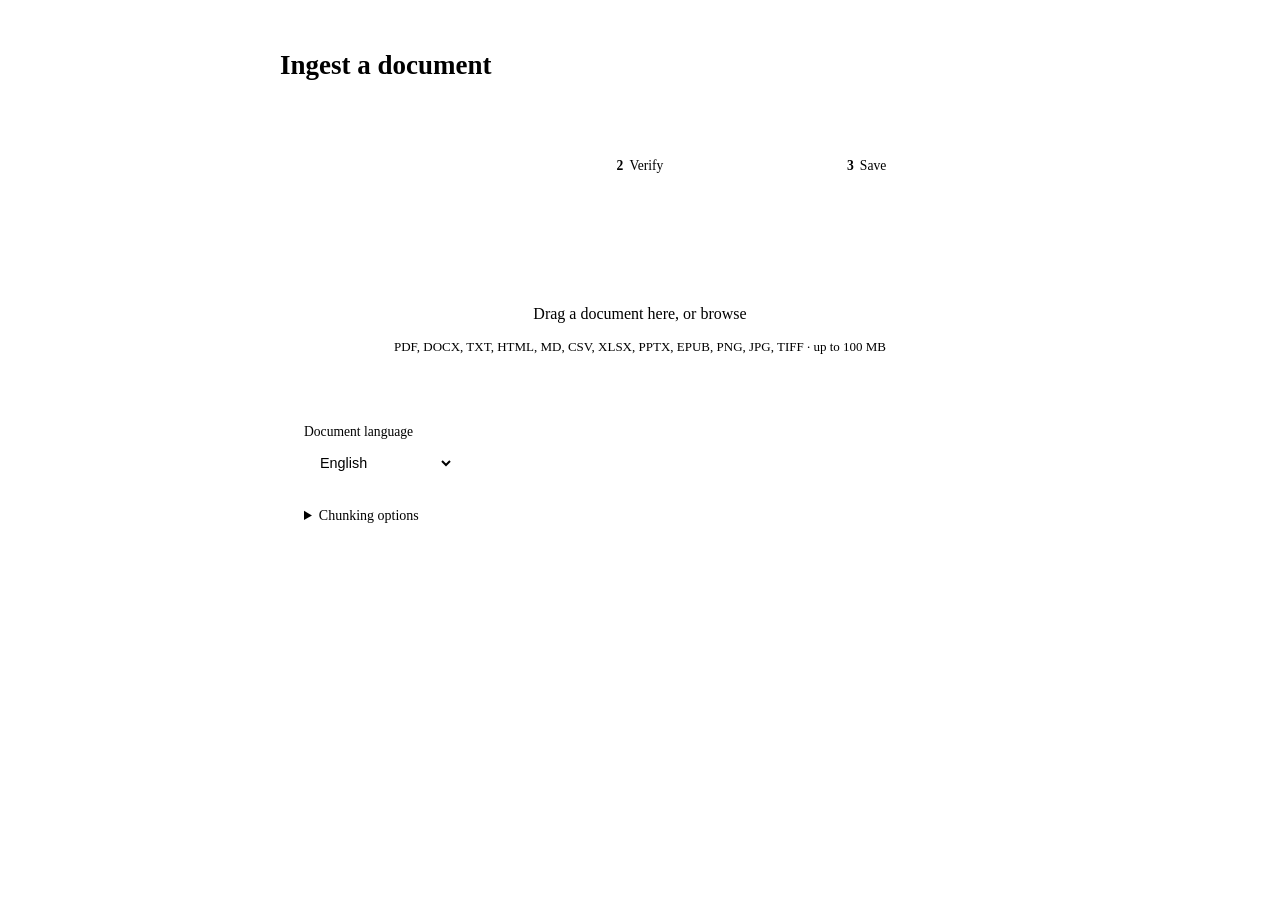
<file: papyrus-api/src/main/resources/templates/ingest.html>
<!DOCTYPE html>
<html lang="en"
      layout:decorate="~{layout/default}"
      xmlns:layout="http://www.ultraq.net.nz/thymeleaf/layout"
      xmlns:th="http://www.thymeleaf.org">
<head>
  <title>Papyrus — Ingest</title>
  <style layout:fragment="head">
    #main { flex: 1; overflow-y: auto; min-width: 0; position: relative; }

    main { max-width: 720px; margin: 2rem auto; padding: 0 1.5rem; display: grid; gap: 1.5rem; }

    #comparison-wrap { display: none; padding: 0 1.5rem 2rem; }
    #comparison-wrap.visible { display: block; }

    h1 { font-family: "Fraunces", Georgia, serif; font-weight: 600; font-size: 1.6875rem; margin-bottom: 1.25rem; }
    h2 { font-size: 1rem; font-weight: 600; margin-bottom: 1rem; color: var(--text); }

    label { display: block; font-size: .85rem; margin-bottom: .4rem; color: var(--text-muted); }
    select {
      width: 100%; padding: .5rem .75rem; border: 1px solid var(--border);
      border-radius: 6px; font-size: .9rem; outline: none; transition: border-color .15s;
      background: var(--surface); color: var(--text);
    }
    select:focus { border-color: var(--accent); }

    button {
      background: var(--accent); color: #fff; border: none; border-radius: 8px;
      padding: .6rem 1.25rem; font-size: .9rem; font-weight: 600; cursor: pointer; transition: background .15s;
      min-height: 44px;
    }
    button:hover { background: var(--accent-hover); }
    button:disabled { background: var(--text-faint); cursor: not-allowed; }
    .btn-success { background: var(--status-success); }
    .btn-success:hover { background: color-mix(in srgb, var(--status-success) 85%, black); }
    .btn-danger  { background: var(--danger); }
    .btn-danger:hover  { background: color-mix(in srgb, var(--danger) 85%, black); }
    .btn-ghost  { background: none; color: var(--text-muted); border: 1px solid var(--border); }
    .btn-ghost:hover  { color: var(--text); border-color: var(--text-faint); }

    .btn-row { display: flex; gap: .6rem; align-items: center; margin-top: .75rem; flex-wrap: wrap; }
    .actions-row { display: flex; gap: .75rem; align-items: flex-end; }

    .status { font-size: .85rem; margin-top: .6rem; min-height: 1.2em; }
    .ok  { color: var(--status-success); }
    .err { color: var(--danger); }

    section {
      background: var(--surface); border: 1px solid var(--border); border-radius: 3px; padding: 1.5rem;
    }

    /* ── Stepper — adopts the accent token (design-brief.md §9) ────── */
    .steps { display: flex; gap: .5rem; margin-bottom: 1.25rem; }
    .step {
      flex: 1; text-align: center; font-size: .85rem; padding: .5625rem .5rem; border-radius: 7px;
      border: 1px solid var(--border); color: var(--text-faint); background: var(--surface);
    }
    .step .n { font-family: "Fraunces", Georgia, serif; font-weight: 600; margin-right: .375rem; }
    .step.active { background: var(--accent); border-color: var(--accent); color: #fff; font-weight: 600; }
    .step.done   { color: var(--text-muted); }

    /* ── Drop zone — replaces the native Choose File control ───────── */
    .dropzone {
      border: 1.5px dashed var(--border); border-radius: 8px; background: var(--bg);
      padding: 2.75rem 1.5rem; text-align: center; cursor: pointer;
      transition: border-color .12s ease, background .12s ease;
    }
    .dropzone:hover, .dropzone:focus-visible { border-color: var(--text-faint); }
    .dropzone svg { width: 28px; height: 28px; stroke: var(--text-faint); fill: none; stroke-width: 1.5; margin-bottom: .625rem; }
    .dz-line { font-size: 1rem; color: var(--text); }
    .dz-line .browse { color: var(--accent); font-weight: 500; text-decoration: none; }
    .dz-line .browse:hover { text-decoration: underline; }
    .dz-hint { font-size: .8125rem; color: var(--text-faint); margin-top: .5rem; }
    .dropzone.dragover { border-color: var(--accent); background: color-mix(in srgb, var(--accent) 6%, var(--bg)); }
    .dropzone.dragover svg { stroke: var(--accent); }
    @media (prefers-reduced-motion: reduce) { .dropzone { transition: none; } }

    #image-preview { display: none; margin-top: .75rem; }
    #preview-img   { max-height: 150px; max-width: 100%; border-radius: 6px; border: 1px solid var(--border); display: block; }

    .compare-grid { display: grid; grid-template-columns: 1fr 1fr; gap: 1.5rem; margin-top: 1rem; }
    .compare-pane { display: flex; flex-direction: column; gap: .5rem; }
    .compare-pane h3 { font-size: 1rem; font-weight: 600; color: var(--text); }
    .compare-pane img { width: 100%; border-radius: 6px; border: 1px solid var(--border); object-fit: contain; max-height: 85vh; background: var(--table-head); }
    .compare-pane embed { width: 100%; border-radius: 6px; border: 1px solid var(--border); height: 85vh; background: var(--table-head); }

    .filename-row { display: flex; align-items: center; gap: .6rem; margin-top: .5rem; }
    .filename-row label { font-size: .8rem; color: var(--text-muted); margin-bottom: 0; white-space: nowrap; flex-shrink: 0; }
    .filename-input {
      width: 100%; padding: .45rem .75rem; border: 1px solid var(--border); border-radius: 6px;
      font-size: .85rem; font-family: ui-monospace, monospace; outline: none; transition: border-color .15s;
      color: var(--text); background: var(--surface);
    }
    .filename-input:focus { border-color: var(--accent); box-shadow: 0 0 0 3px color-mix(in srgb, var(--accent) 15%, transparent); }
    .filename-input:disabled { background: var(--code-bg); color: var(--text-faint); }
    .ocr-text {
      flex: 1; background: var(--code-bg); border: 1px solid var(--border); border-radius: 6px;
      padding: 1rem 1.25rem; font-size: 1rem; white-space: pre-wrap;
      word-break: break-word; overflow-y: auto; max-height: 85vh;
      line-height: 1.75; min-height: 300px; resize: vertical;
      font-family: inherit; color: var(--text); width: 100%;
      transition: border-color .15s, box-shadow .15s;
    }
    .ocr-text:enabled { background: var(--surface); }
    .ocr-text:enabled:focus { outline: none; border-color: var(--accent); box-shadow: 0 0 0 3px color-mix(in srgb, var(--accent) 15%, transparent); }
    .ocr-loading { color: var(--text-muted); font-style: italic; }

    .progress-wrap { display: none; margin-top: .6rem; }
    .progress-wrap.visible { display: block; }
    .progress-track { height: 4px; background: var(--border); border-radius: 99px; overflow: hidden; margin-bottom: .35rem; }
    .progress-bar { height: 100%; background: var(--accent); border-radius: 99px; width: 0%; transition: width .4s ease; }
    .progress-label { font-size: .78rem; color: var(--text-muted); }
    @media (prefers-reduced-motion: reduce) { .progress-bar { transition: none; } }

    /* ── Chunking options — collapsed, faint by default ─────────────── */
    details.chunking-options { margin-top: .875rem; border-top: 1px solid var(--border); padding-top: .875rem; }
    details.chunking-options summary { font-size: .875rem; color: var(--text-faint); cursor: pointer; }
    details.chunking-options summary:hover { color: var(--text-muted); }
    .chunking-inner { margin-top: .75rem; display: grid; grid-template-columns: 1fr 1fr 1fr; gap: .75rem; }
    .chunking-inner label { font-size: .8rem; color: var(--text-muted); margin-bottom: .25rem; }
    .chunking-inner select, .chunking-inner input { width: 100%; font-size: .85rem; padding: .4rem .6rem; border: 1px solid var(--border); border-radius: 6px; background: var(--surface); color: var(--text); }
    #strategy-hint { margin: .6rem 0 0; font-size: .8rem; color: var(--text-muted); }

    @media (max-width: 700px) { .compare-grid { grid-template-columns: 1fr; } }

  </style>
</head>
<body>

<th:block layout:fragment="content">

<main>

    <h1>Ingest a document</h1>

    <!-- Upload -->
    <section>
      <div class="steps" aria-label="Progress">
        <div class="step active" id="step1-lbl"><span class="n">1</span>Select</div>
        <div class="step" id="step2-lbl"><span class="n">2</span>Verify</div>
        <div class="step" id="step3-lbl"><span class="n">3</span>Save</div>
      </div>
      <div id="step1">
        <div class="dropzone" id="dropzone" tabindex="0" role="button" aria-label="Add a document" onclick="document.getElementById('file-input').click()">
          <svg viewBox="0 0 24 24"><path d="M21 15v4a2 2 0 0 1-2 2H5a2 2 0 0 1-2-2v-4M17 8l-5-5-5 5M12 3v12"/></svg>
          <p class="dz-line" id="dz-line">Drag a document here, or <a class="browse" href="#" onclick="event.stopPropagation()">browse</a></p>
          <p class="dz-hint" id="dz-hint">PDF, DOCX, TXT, HTML, MD, CSV, XLSX, PPTX, EPUB, PNG, JPG, TIFF · up to 100 MB</p>
        </div>
        <input type="file" id="file-input" style="display:none"
          accept=".pdf,.docx,.txt,.html,.htm,.md,.csv,.xlsx,.pptx,.epub,.png,.jpg,.jpeg,.tiff,.tif,.bmp,.gif"
          onchange="onFileSelected(this)">
        <div id="image-preview"><img id="preview-img" alt="preview"></div>
        <div class="actions-row" style="margin-top:.75rem">
          <div style="flex:0 0 150px">
            <label for="lang-input">Document language</label>
            <select id="lang-input">
              <option value="eng">English</option>
              <option value="fra">French</option>
              <option value="deu">German</option>
              <option value="spa">Spanish</option>
            </select>
          </div>
          <button id="extract-btn" onclick="extractPreview()" style="display:none">Extract &amp; Verify</button>
          <button id="direct-btn" onclick="uploadDirect()">Upload</button>
        </div>
        <details class="chunking-options" id="chunking-options">
          <summary>Chunking options</summary>
          <div class="chunking-inner">
            <div>
              <label for="chunking-strategy">Strategy</label>
              <select id="chunking-strategy" onchange="updateStrategyHint()">
                <option value="">Default (global config)</option>
                <option value="PARAGRAPH">Paragraph — minutes, agenda &amp; resolution docs</option>
                <option value="SECTION">Section — single-column handbooks with numbered sections (100.05)</option>
                <option value="SEMANTIC">Semantic — two-column or densely formatted handbooks/reports</option>
                <option value="FIXED">Fixed — unstructured or plain-text dumps</option>
              </select>
            </div>
            <div>
              <label for="chunking-max-tokens">Max tokens per chunk</label>
              <input type="number" id="chunking-max-tokens" placeholder="default: 512" min="64" max="4096">
            </div>
            <div>
              <label for="chunking-overlap-tokens">Overlap tokens</label>
              <input type="number" id="chunking-overlap-tokens" placeholder="default: 64" min="0" max="512">
            </div>
          </div>
          <p id="strategy-hint"></p>
        </details>
        <div id="upload-status" class="status"></div>
        <div id="progress-wrap" class="progress-wrap">
          <div class="progress-track"><div id="progress-bar" class="progress-bar"></div></div>
          <div id="progress-label" class="progress-label">Processing…</div>
        </div>
      </div>
    </section>

  </main>

  <!-- Step 2+3: OCR Comparison — full width -->
  <div id="comparison-wrap">
    <section id="comparison" style="padding:2rem">
      <h2 style="font-size:1.2rem;margin-bottom:.4rem">Verify the extracted text</h2>
      <p style="font-size:.9rem;color:var(--text-muted);margin-bottom:1rem">
        Check that the extracted text matches the image. Accept to save it, or discard to cancel.
      </p>
      <div class="compare-grid">
        <div class="compare-pane">
          <h3 id="compare-orig-label">Original</h3>
          <img id="compare-img" alt="uploaded image" style="display:none">
          <embed id="compare-embed" type="application/pdf" style="display:none">
        </div>
        <div class="compare-pane">
          <h3>Extracted text <span style="font-size:.8rem;font-weight:400;color:var(--text-muted)">— editable</span></h3>
          <textarea id="compare-text" class="ocr-text ocr-loading" placeholder="Extracting text…" disabled>Extracting text…</textarea>
          <div class="filename-row">
            <label for="archive-filename">Filename</label>
            <input type="text" id="archive-filename" class="filename-input" placeholder="auto-generated" disabled>
          </div>
          <div class="btn-row" style="margin-top:.5rem;justify-content:flex-end">
            <span id="save-status" class="status" style="margin-top:0;flex:1;text-align:left"></span>
            <button class="btn-success" id="accept-btn" onclick="acceptAndSave()" disabled>Accept &amp; save</button>
            <button class="btn-ghost" onclick="discardPreview()">Discard</button>
          </div>
        </div>
      </div>
    </section>
  </div>

</th:block>

<script layout:fragment="scripts">
  const api = '';
  const IMAGE_TYPES   = new Set(['image/png','image/jpeg','image/tiff','image/bmp','image/gif']);
  const PREVIEW_TYPES = new Set(['image/png','image/jpeg','image/tiff','image/bmp','image/gif','application/pdf']);
  const ACCEPTED_EXTS = new Set([
    'pdf','docx','txt','html','htm','md','csv','xlsx','pptx','epub',
    'png','jpg','jpeg','tiff','tif','bmp','gif'
  ]);
  const MAX_FILE_BYTES = 100 * 1024 * 1024; // 100 MB — matches server multipart limit

  let currentFile     = null;
  let currentFileUrl  = null;
  let currentIsImage  = false;
  let currentIsPdf    = false;
  let pendingText     = null;

  // ── Drag and drop — same underlying handling, restyled onto the drop zone
  //    itself (dashed border / accent on dragover) instead of a full-page overlay.
  const dropzone = document.getElementById('dropzone');
  let dragCounter = 0;

  dropzone.addEventListener('dragenter', e => { e.preventDefault(); dragCounter++; dropzone.classList.add('dragover'); });
  dropzone.addEventListener('dragleave', () => { dragCounter--; if (dragCounter <= 0) { dragCounter = 0; dropzone.classList.remove('dragover'); } });
  dropzone.addEventListener('dragover', e => e.preventDefault());
  dropzone.addEventListener('drop', e => {
    e.preventDefault(); e.stopPropagation(); dragCounter = 0; dropzone.classList.remove('dragover');
    const file = e.dataTransfer.files[0];
    if (!file) return;
    const ext = file.name.split('.').pop().toLowerCase();
    if (!ACCEPTED_EXTS.has(ext)) {
      setStatus(document.getElementById('upload-status'), `Unsupported file type: .${ext}`, 'err');
      return;
    }
    if (file.size > MAX_FILE_BYTES) {
      setStatus(document.getElementById('upload-status'),
        `File too large (${(file.size / 1024 / 1024).toFixed(1)} MB). Maximum size is 100 MB.`, 'err');
      return;
    }
    const dt = new DataTransfer();
    dt.items.add(file);
    const input = document.getElementById('file-input');
    input.files = dt.files;
    onFileSelected(input);
  });
  dropzone.addEventListener('keydown', e => {
    if (e.key === 'Enter' || e.key === ' ') { e.preventDefault(); document.getElementById('file-input').click(); }
  });

  // ── File selected ─────────────────────────────────────────────────
  function onFileSelected(input) {
    if (!input.files.length) return;
    currentFile   = input.files[0];
    if (currentFile.size > MAX_FILE_BYTES) {
      setStatus(document.getElementById('upload-status'),
        `File too large (${(currentFile.size / 1024 / 1024).toFixed(1)} MB). Maximum size is 100 MB.`, 'err');
      input.value = '';
      currentFile = null;
      return;
    }
    currentIsImage = IMAGE_TYPES.has(currentFile.type);
    currentIsPdf   = currentFile.type === 'application/pdf';
    const canPreview = currentIsImage || currentIsPdf;
    const preview  = document.getElementById('image-preview');
    const img      = document.getElementById('preview-img');
    if (currentIsImage) {
      if (currentFileUrl) URL.revokeObjectURL(currentFileUrl);
      currentFileUrl = URL.createObjectURL(currentFile);
      img.src = currentFileUrl;
      preview.style.display = 'block';
    } else {
      if (currentFileUrl) URL.revokeObjectURL(currentFileUrl);
      currentFileUrl = canPreview ? URL.createObjectURL(currentFile) : null;
      preview.style.display = 'none';
      img.src = '';
    }
    document.getElementById('dz-line').innerHTML = `Selected <strong>${esc(currentFile.name)}</strong> — <a class="browse" href="#" onclick="event.stopPropagation();document.getElementById('file-input').click()">choose a different file</a>`;
    document.getElementById('dz-hint').textContent = `${(currentFile.type || 'file')} · ${(currentFile.size / 1024 / 1024).toFixed(1)} MB`;
    document.getElementById('extract-btn').style.display = canPreview ? '' : 'none';
    document.getElementById('direct-btn').style.display  = canPreview ? 'none' : '';
    document.getElementById('comparison-wrap').classList.remove('visible');
    document.getElementById('upload-status').textContent = '';
    setStep(1);
  }

  function esc(s) {
    return String(s ?? '').replace(/&/g,'&amp;').replace(/</g,'&lt;').replace(/>/g,'&gt;');
  }

  // ── Step 2: Extract & verify ──────────────────────────────────────
  async function extractPreview() {
    const status    = document.getElementById('upload-status');
    const btn       = document.getElementById('extract-btn');
    const panel     = document.getElementById('comparison');
    const imgEl     = document.getElementById('compare-img');
    const embedEl   = document.getElementById('compare-embed');
    const labelEl   = document.getElementById('compare-orig-label');
    const textEl    = document.getElementById('compare-text');
    const acceptBtn = document.getElementById('accept-btn');
    if (!currentFile) { setStatus(status, 'Select a file first.', 'err'); return; }
    btn.disabled = true; setStatus(status, 'Extracting text…', '');
    pendingText = null; acceptBtn.disabled = true;
    const form = new FormData();
    form.append('file', currentFile);
    try {
      const res  = await fetch(`${api}/api/documents/preview`, { method: 'POST', body: form });
      const data = await res.json();
      if (res.status === 413) { setStatus(status, 'File too large. Maximum upload size is 100 MB.', 'err'); btn.disabled = false; return; }
      if (!res.ok) { setStatus(status, `Error ${res.status}`, 'err'); btn.disabled = false; return; }
      if (currentIsPdf) {
        labelEl.textContent    = 'Original PDF';
        embedEl.src            = currentFileUrl;
        embedEl.style.display  = '';
        imgEl.style.display    = 'none';
      } else {
        labelEl.textContent   = 'Original image';
        imgEl.src             = currentFileUrl;
        imgEl.style.display   = '';
        embedEl.style.display = 'none';
      }
      textEl.value       = data.text && data.text.trim() ? data.text : '';
      textEl.placeholder = data.text && data.text.trim() ? '' : '(No text detected)';
      textEl.className   = 'ocr-text';
      textEl.disabled    = false;
      const filenameEl = document.getElementById('archive-filename');
      filenameEl.value   = data.suggestedFilename || currentFile.name.replace(/\.[^.]+$/, '');
      filenameEl.disabled = false;
      document.getElementById('comparison-wrap').classList.add('visible');
      panel.scrollIntoView({ behavior: 'smooth', block: 'start' });
      acceptBtn.disabled = false;
      setStatus(status, 'Text extracted. Edit if needed, then accept or discard.', 'ok');
      setStep(2);
    } catch (e) {
      setStatus(status, `Network error: ${e.message}`, 'err');
    } finally { btn.disabled = false; }
  }

  // ── Step 3: Accept → ingest ───────────────────────────────────────
  async function acceptAndSave() {
    const saveStatus = document.getElementById('save-status');
    const acceptBtn  = document.getElementById('accept-btn');
    const textEl     = document.getElementById('compare-text');
    const lang       = document.getElementById('lang-input').value;
    if (!currentFile) return;
    acceptBtn.disabled = true; setStatus(saveStatus, 'Saving…', '');
    const form = new FormData();
    form.append('file', currentFile);
    form.append('language', lang);
    if (textEl && textEl.value.trim()) {
      form.append('extractedText', textEl.value.trim());
    }
    const filenameEl = document.getElementById('archive-filename');
    if (filenameEl && filenameEl.value.trim()) {
      form.append('archiveFilename', filenameEl.value.trim());
    }
    appendChunkingFields(form);
    try {
      const res  = await fetch(`${api}/api/documents`, { method: 'POST', body: form });
      const data = await res.json();
      if (res.status === 202) {
        setStatus(saveStatus, `Processing "${data.filename}"…`, '');
        setStep(3);
        pollJob(data.jobId, saveStatus, () => { setTimeout(resetForm, 2500); }, () => { acceptBtn.disabled = false; });
      } else if (res.status === 413) {
        setStatus(saveStatus, 'File too large. Maximum upload size is 100 MB.', 'err');
        acceptBtn.disabled = false;
      } else {
        setStatus(saveStatus, `Error ${res.status}: ${JSON.stringify(data)}`, 'err');
        acceptBtn.disabled = false;
      }
    } catch (e) {
      setStatus(saveStatus, `Network error: ${e.message}`, 'err');
      acceptBtn.disabled = false;
    }
  }

  function discardPreview() {
    document.getElementById('comparison-wrap').classList.remove('visible');
    document.getElementById('upload-status').textContent = 'Discarded.';
    const textEl = document.getElementById('compare-text');
    textEl.value = ''; textEl.disabled = true; textEl.className = 'ocr-text ocr-loading';
    const filenameEl = document.getElementById('archive-filename');
    filenameEl.value = ''; filenameEl.disabled = true;
    document.getElementById('compare-img').style.display   = 'none';
    document.getElementById('compare-embed').style.display = 'none';
    pendingText = null; setStep(1);
  }

  // ── Chunking options ─────────────────────────────────────────────
  const STRATEGY_HINTS = {
    PARAGRAPH: 'Best for: committee minutes, agenda-structured documents. Raise max tokens to 800–1024 for long preamble/whereas items.',
    SECTION:   'Best for: single-column hierarchical handbooks with numbered section codes (e.g. 100.05, 300.55 style). Zero overlap recommended.',
    SEMANTIC:  'Best for: two-column or densely formatted documents (e.g. WMC-style handbooks) where paragraph breaks are unreliable after extraction.',
    FIXED:     'Best for: unstructured or poorly formatted text with no meaningful paragraph or section boundaries.'
  };

  function updateStrategyHint() {
    const val  = document.getElementById('chunking-strategy').value;
    const hint = document.getElementById('strategy-hint');
    hint.textContent = STRATEGY_HINTS[val] || '';
  }

  function appendChunkingFields(form) {
    const strategy = document.getElementById('chunking-strategy').value;
    const maxTok   = document.getElementById('chunking-max-tokens').value;
    const overlap  = document.getElementById('chunking-overlap-tokens').value;
    if (strategy) form.append('chunkingStrategy', strategy);
    if (maxTok)   form.append('chunkingMaxTokens', maxTok);
    if (overlap)  form.append('chunkingOverlapTokens', overlap);
  }

  // ── Direct upload ─────────────────────────────────────────────────
  async function uploadDirect() {
    const status = document.getElementById('upload-status');
    const btn    = document.getElementById('direct-btn');
    const lang   = document.getElementById('lang-input').value;
    if (!currentFile) { setStatus(status, 'Select a file first.', 'err'); return; }
    const form = new FormData();
    form.append('file', currentFile); form.append('language', lang);
    appendChunkingFields(form);
    btn.disabled = true; setStatus(status, 'Uploading…', '');
    try {
      const res  = await fetch(`${api}/api/documents`, { method: 'POST', body: form });
      const data = await res.json();
      if (res.status === 202) {
        setStatus(status, `Processing "${data.filename}"…`, '');
        pollJob(data.jobId, status, resetForm, () => { btn.disabled = false; });
      } else if (res.status === 413) {
        setStatus(status, 'File too large. Maximum upload size is 100 MB.', 'err');
        btn.disabled = false;
      } else {
        setStatus(status, `Error ${res.status}: ${JSON.stringify(data)}`, 'err');
        btn.disabled = false;
      }
    } catch (e) {
      setStatus(status, `Network error: ${e.message}`, 'err');
      btn.disabled = false;
    }
  }

  // ── Progress polling ──────────────────────────────────────────────
  function pollJob(jobId, statusEl, onDone, onFail) {
    const progressWrap  = document.getElementById('progress-wrap');
    const progressBar   = document.getElementById('progress-bar');
    const progressLabel = document.getElementById('progress-label');
    progressWrap.classList.add('visible');
    progressBar.style.width = '0%'; progressLabel.textContent = 'Queued…';
    const timer = setInterval(async () => {
      try {
        const res = await fetch(`${api}/api/jobs/${jobId}`);
        if (!res.ok) return;
        const job = await res.json();
        const pct = job.total > 0 ? Math.round((job.processed / job.total) * 100) : 0;
        progressBar.style.width = pct + '%';
        progressLabel.textContent = `Processing… ${pct}%`;
        if (job.status === 'DONE') {
          clearInterval(timer);
          progressBar.style.width = '100%';
          progressWrap.classList.remove('visible');
          setStatus(statusEl, 'Ingested successfully.', 'ok');
          onDone();
        } else if (job.status === 'FAILED') {
          clearInterval(timer);
          progressWrap.classList.remove('visible');
          setStatus(statusEl, 'Ingestion failed.', 'err');
          onFail();
        }
      } catch (_) {}
    }, 2000);
  }

  // ── Helpers ───────────────────────────────────────────────────────
  function resetForm() {
    document.getElementById('file-input').value = '';
    document.getElementById('image-preview').style.display = 'none';
    document.getElementById('preview-img').src = '';
    document.getElementById('dz-line').innerHTML = 'Drag a document here, or <a class="browse" href="#" onclick="event.stopPropagation()">browse</a>';
    document.getElementById('dz-hint').textContent = 'PDF, DOCX, TXT, HTML, MD, CSV, XLSX, PPTX, EPUB, PNG, JPG, TIFF · up to 100 MB';
    document.getElementById('comparison-wrap').classList.remove('visible');
    document.getElementById('extract-btn').style.display = 'none';
    document.getElementById('direct-btn').style.display  = '';
    document.getElementById('direct-btn').disabled        = false;
    document.getElementById('save-status').textContent    = '';
    document.getElementById('accept-btn').disabled        = true;
    document.getElementById('archive-filename').value     = '';
    document.getElementById('archive-filename').disabled  = true;
    document.getElementById('progress-wrap').classList.remove('visible');
    document.getElementById('compare-img').style.display   = 'none';
    document.getElementById('compare-embed').style.display = 'none';
    if (currentFileUrl) { URL.revokeObjectURL(currentFileUrl); currentFileUrl = null; }
    currentFile = null; currentIsImage = false; currentIsPdf = false; pendingText = null;
    setStep(1);
  }

  function setStep(n) {
    ['step1-lbl','step2-lbl','step3-lbl'].forEach((id, i) => {
      const el = document.getElementById(id);
      el.className = 'step' + (i + 1 < n ? ' done' : i + 1 === n ? ' active' : '');
    });
  }

  function setStatus(el, msg, cls) { el.textContent = msg; el.className = 'status ' + cls; }

</script>
</body>
</html>
</file>
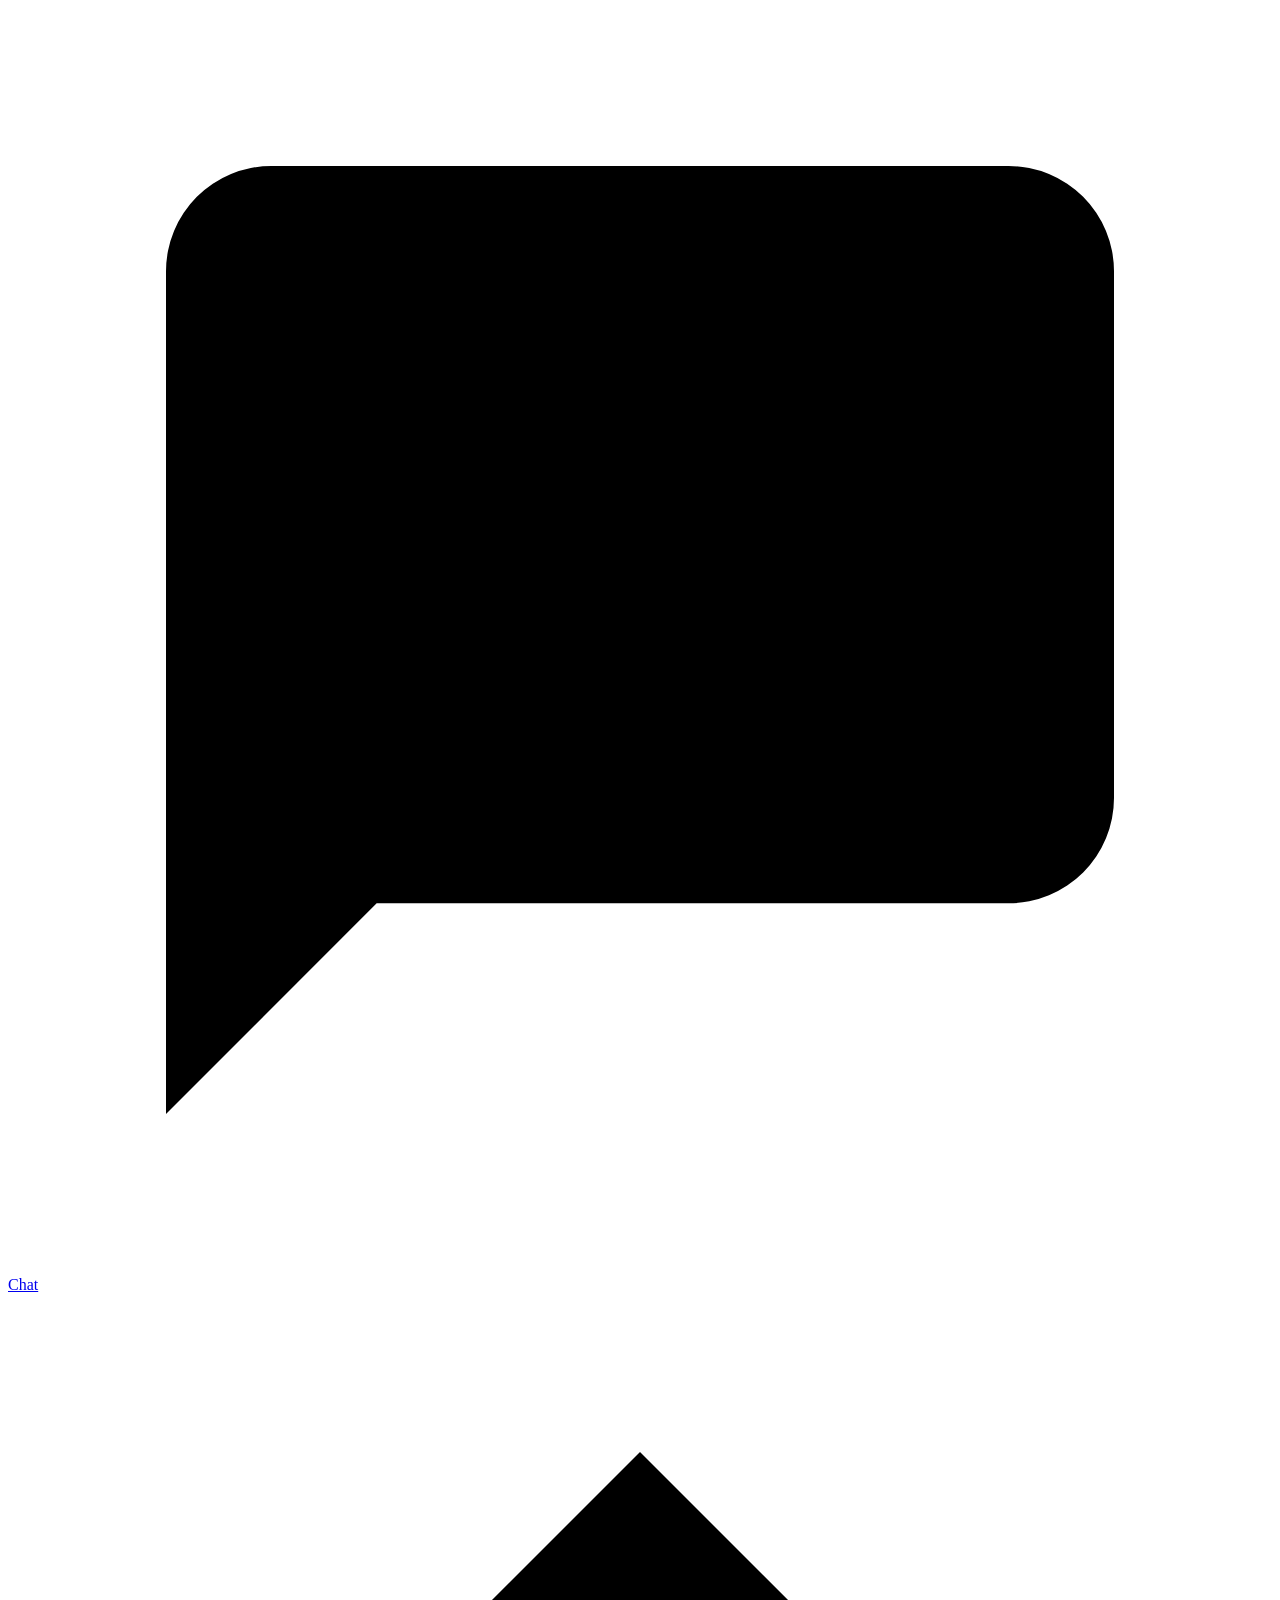
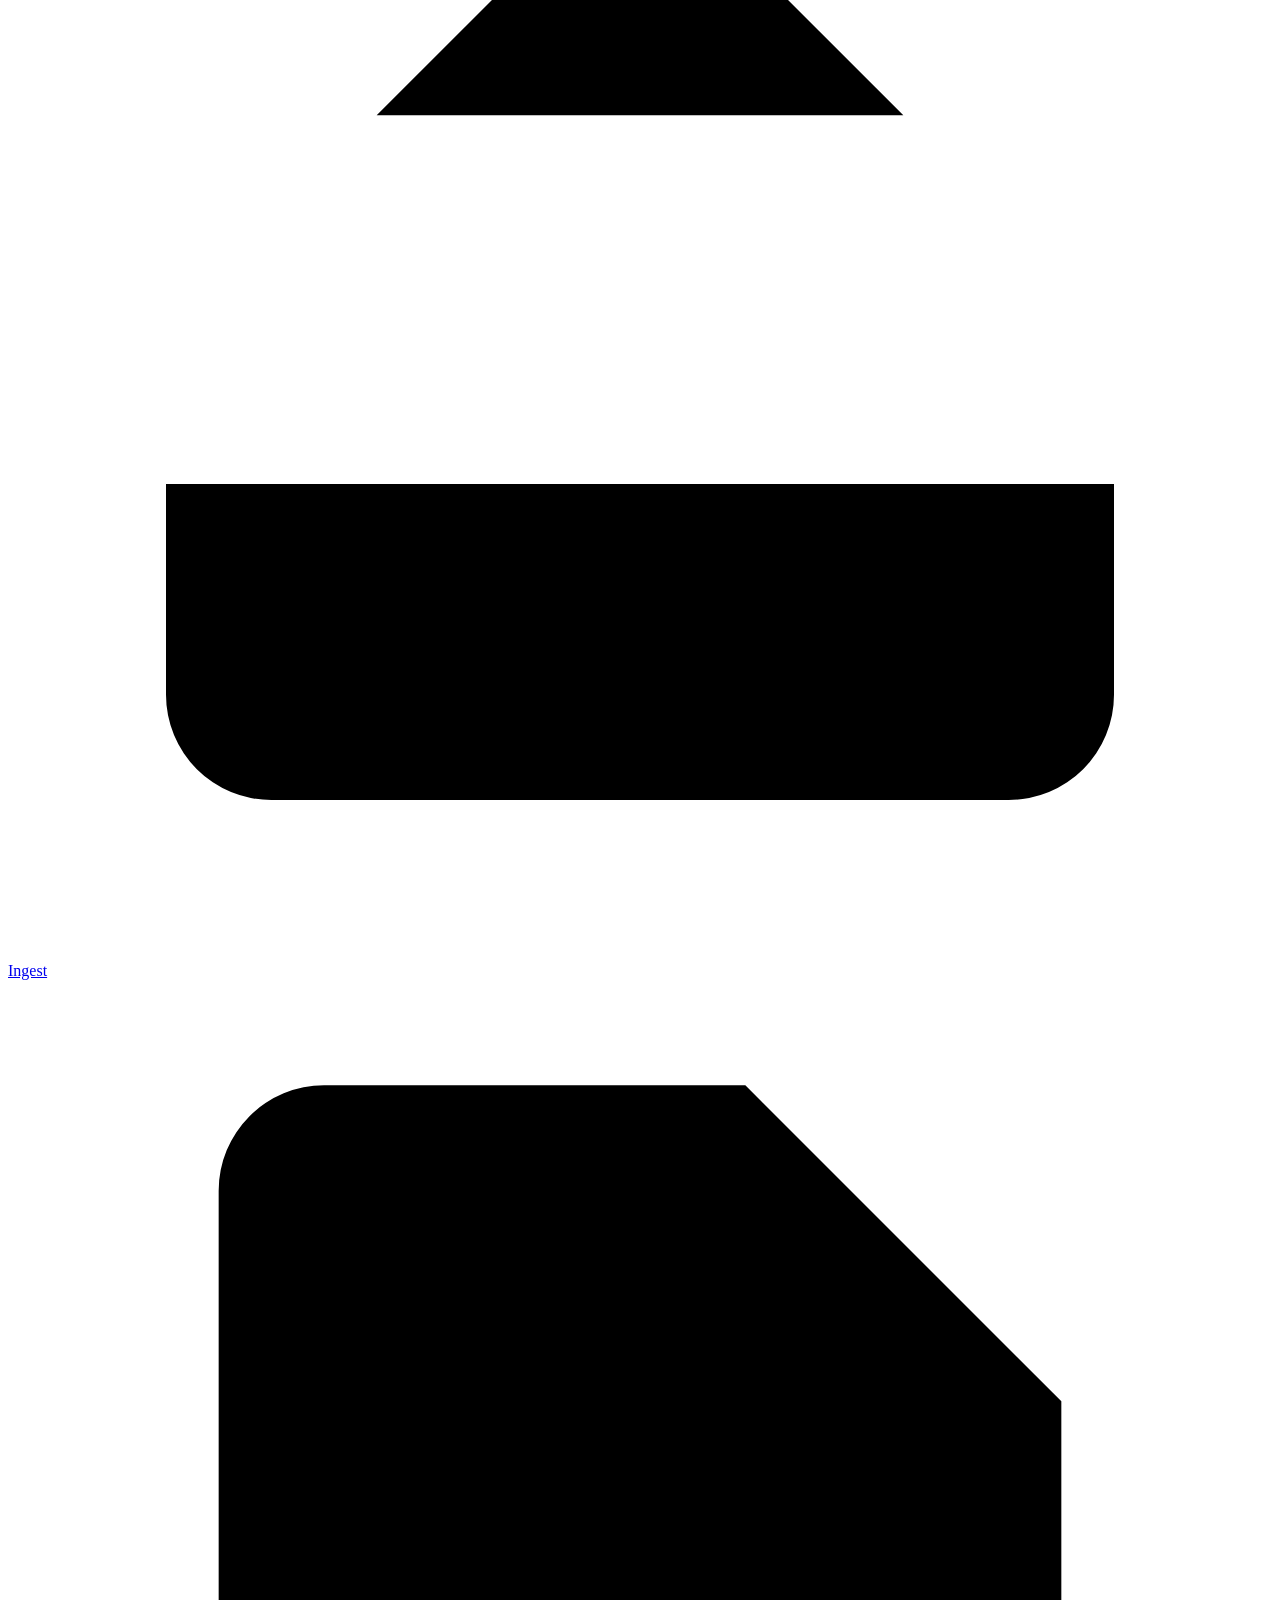
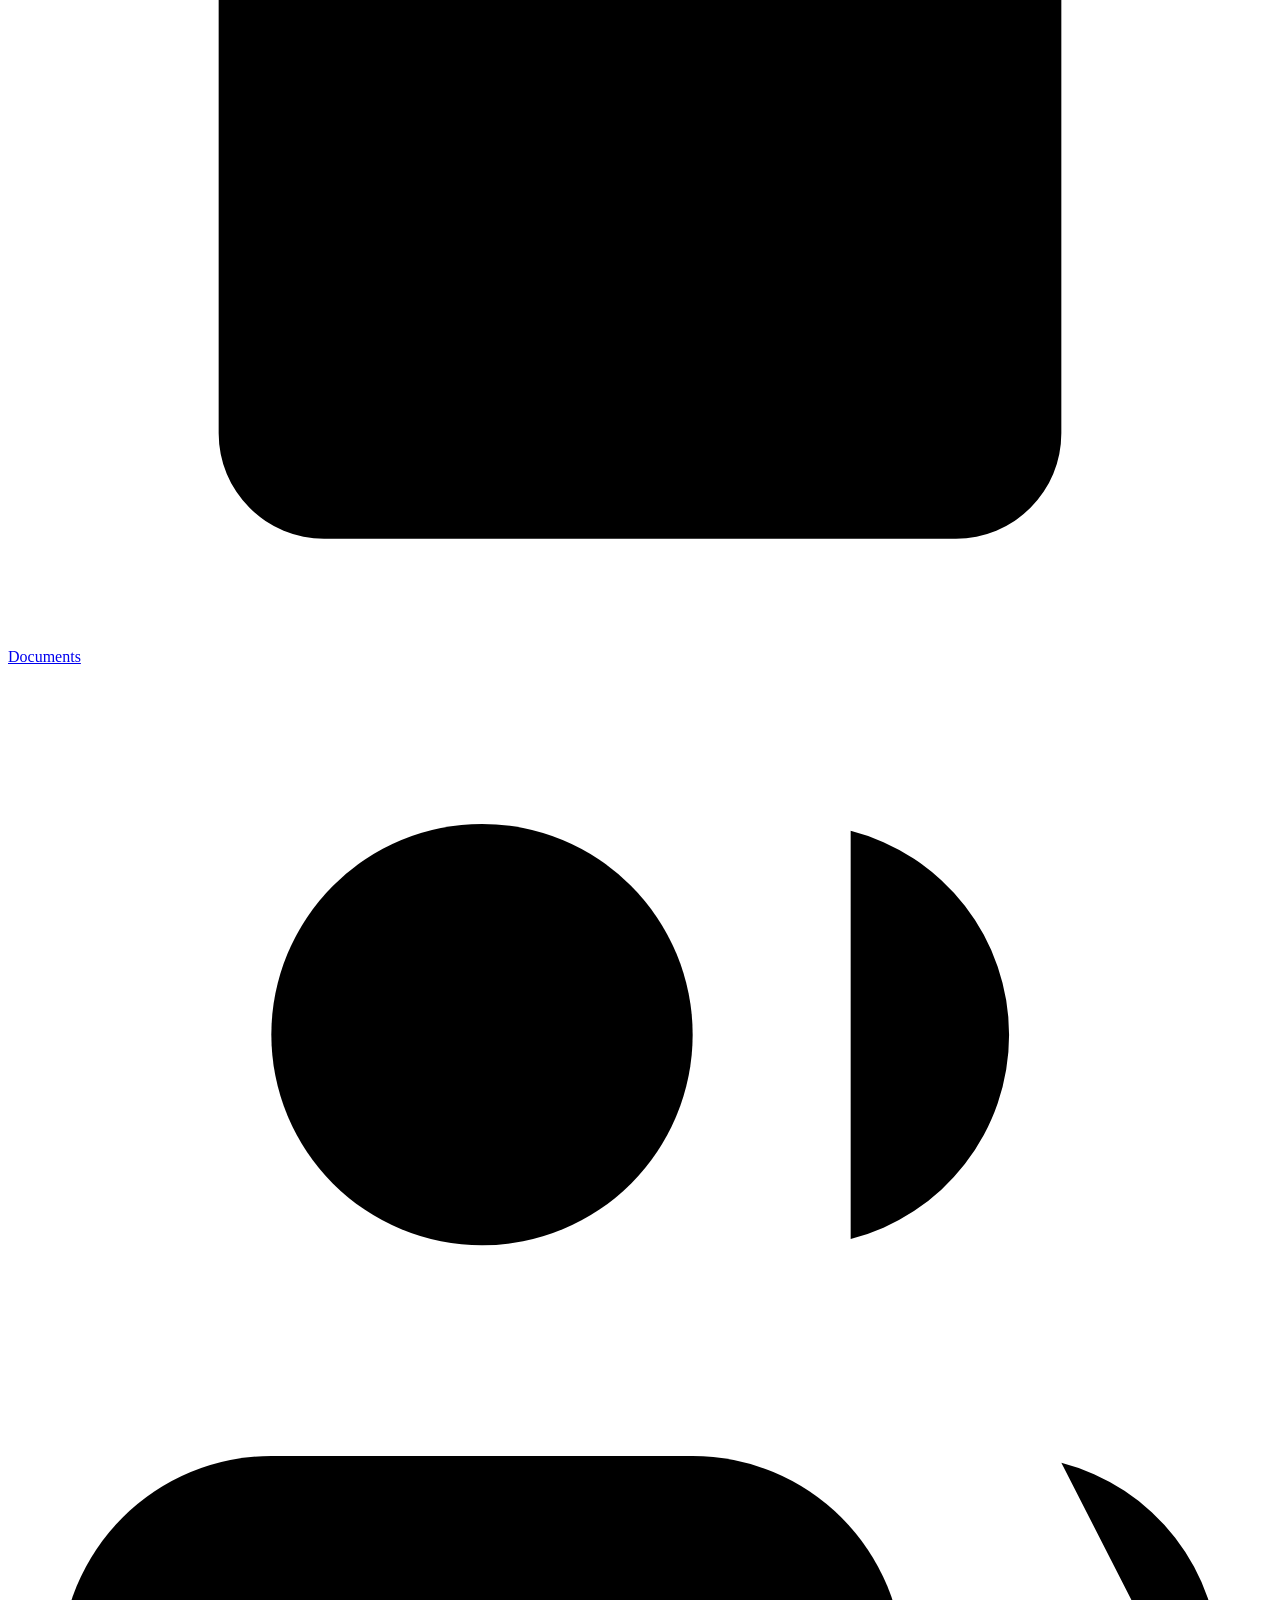
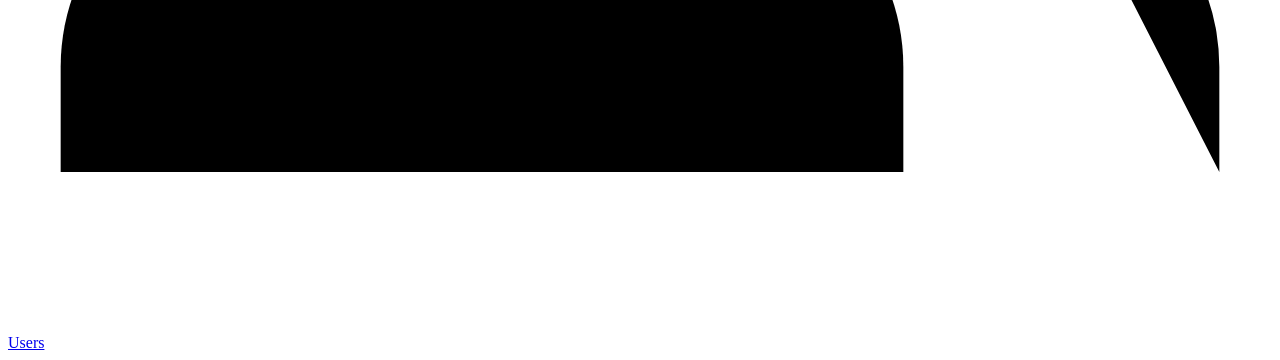
<file: papyrus-api/src/main/resources/templates/fragments/sidebar.html>
<!DOCTYPE html>
<html xmlns:th="http://www.thymeleaf.org"
      xmlns:sec="https://www.thymeleaf.org/extras/springsecurity">
<body>
<!-- Nav shrinks to Chat / Ingest / Documents / Users per ADR-008 (Manage merged into Documents).
     Icons: Lucide-style line icons, 1.5px stroke (design-brief.md §7) — consistent set replacing
     the previous mixed solid/line icons. -->
<nav th:fragment="sidebar-nav">
  <a href="/chat"
     th:classappend="${activePage == 'chat'} ? ' active'">
    <svg viewBox="0 0 24 24"><path d="M21 15a2 2 0 0 1-2 2H7l-4 4V5a2 2 0 0 1 2-2h14a2 2 0 0 1 2 2z"/></svg>
    <span>Chat</span>
  </a>
  <a href="/ingest"
     sec:authorize="hasAnyRole('CONTRIBUTOR','ADMIN')"
     th:classappend="${activePage == 'ingest'} ? ' active'">
    <svg viewBox="0 0 24 24"><path d="M21 15v4a2 2 0 0 1-2 2H5a2 2 0 0 1-2-2v-4M17 8l-5-5-5 5M12 3v12"/></svg>
    <span>Ingest</span>
  </a>
  <a href="/documents"
     th:classappend="${activePage == 'documents'} ? ' active'">
    <svg viewBox="0 0 24 24"><path d="M14 2H6a2 2 0 0 0-2 2v16a2 2 0 0 0 2 2h12a2 2 0 0 0 2-2V8zM14 2v6h6M16 13H8M16 17H8M10 9H8"/></svg>
    <span>Documents</span>
  </a>
  <a href="/admin/users"
     sec:authorize="hasRole('ADMIN')"
     th:classappend="${activePage == 'admin'} ? ' active'">
    <svg viewBox="0 0 24 24"><path d="M17 21v-2a4 4 0 0 0-4-4H5a4 4 0 0 0-4 4v2"/><circle cx="9" cy="7" r="4"/><path d="M23 21v-2a4 4 0 0 0-3-3.87M16 3.13a4 4 0 0 1 0 7.75"/></svg>
    <span>Users</span>
  </a>
</nav>
</body>
</html>
</file>
